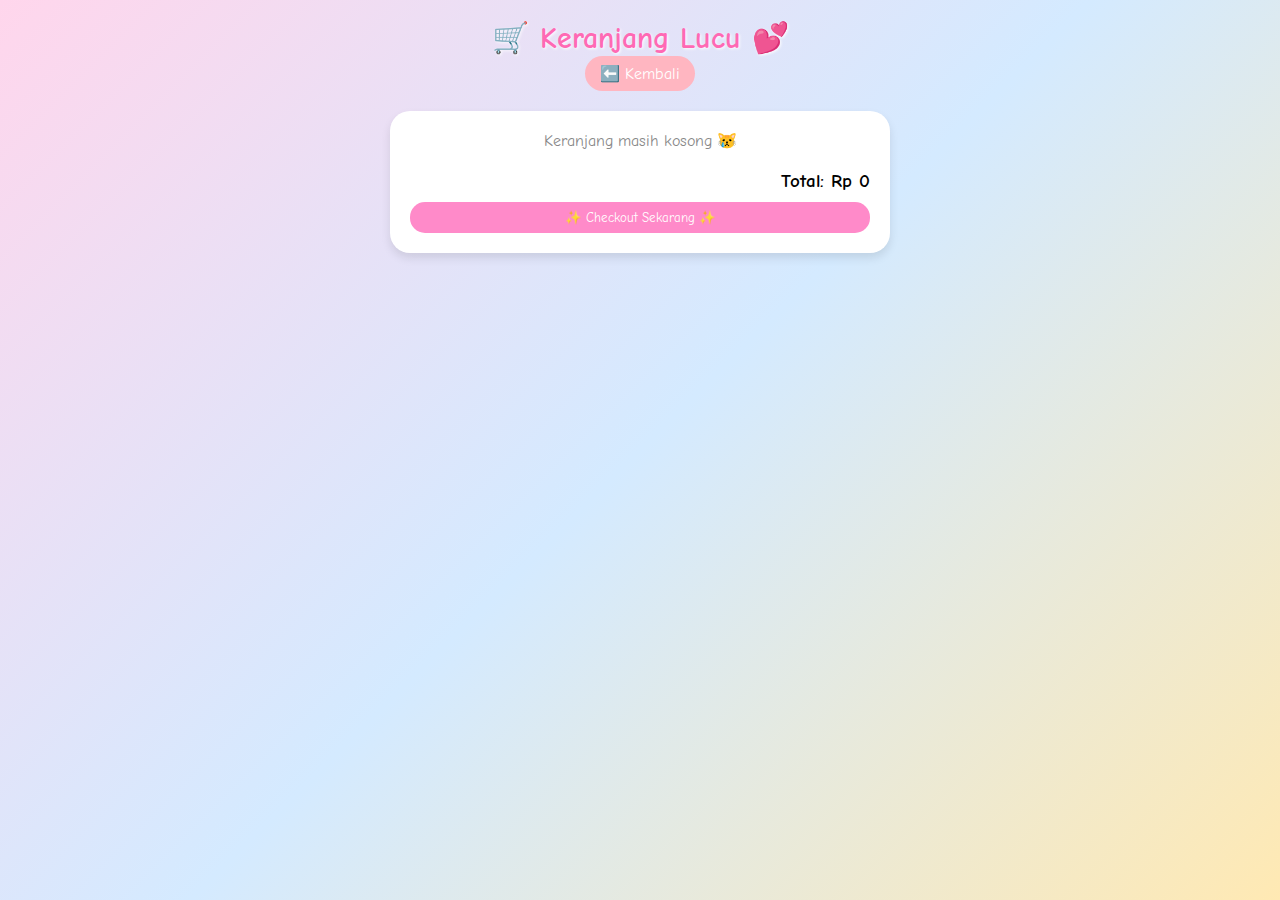
<file: cart.html>
<!DOCTYPE html>
<html lang="id">
<head>
  <meta charset="UTF-8">
  <meta name="viewport" content="width=device-width, initial-scale=1.0">
  <title>Keranjang Lucu 💕</title>
  <link rel="stylesheet" href="style.css">
</head>
<body>
  <header>
    <h1>🛒 Keranjang Lucu 💕</h1>
    <a href="index.html" class="back-btn">⬅️ Kembali</a>
  </header>

  <main class="cart-container">
    <div id="cart-items"></div>
    <div class="total-area">
      <h3>Total: Rp <span id="total">0</span></h3>
      <button id="checkout">✨ Checkout Sekarang ✨</button>
    </div>
  </main>

  <script>
    const cart = JSON.parse(localStorage.getItem('cart')) || [];
    const cartItemsDiv = document.getElementById('cart-items');
    const totalEl = document.getElementById('total');

    if (cart.length === 0) {
      cartItemsDiv.innerHTML = "<p class='empty'>Keranjang masih kosong 😿</p>";
    } else {
      let total = 0;
      cartItemsDiv.innerHTML = cart.map((item, i) => {
        total += item.price;
        return `
          <div class="cart-item">
            <img src="${item.image}" alt="${item.name}">
            <p>${item.name} 💖 - Rp ${item.price.toLocaleString()}</p>
            <button onclick="hapus(${i})">❌</button>
          </div>
        `;
      }).join('');
      totalEl.textContent = total.toLocaleString();
    }

    function hapus(i) {
      cart.splice(i, 1);
      localStorage.setItem('cart', JSON.stringify(cart));
      location.reload();
    }

    document.getElementById('checkout').onclick = () => {
      alert("🎉 Terima kasih sudah belanja di Toko Lucu Keisa 💕");
      localStorage.removeItem('cart');
      location.reload();
    };
  </script>
</body>
</html>
</file>
<file: style.css>
@import url('https://fonts.googleapis.com/css2?family=Comic+Neue:wght@700&display=swap');

* {
  margin: 0;
  padding: 0;
  box-sizing: border-box;
  font-family: 'Comic Neue', cursive;
}

body {
  background: linear-gradient(135deg, #ffd6ec, #d4eaff, #ffe9b3);
  min-height: 100vh;
  padding: 20px;
}

header {
  text-align: center;
  margin-bottom: 20px;
}

h1 {
  color: #ff69b4;
  font-size: 30px;
  text-shadow: 1px 1px 3px #fff;
}

.cart-btn, .back-btn {
  display: inline-block;
  background: #ffb6c1;
  color: #fff;
  padding: 8px 15px;
  border-radius: 20px;
  text-decoration: none;
  transition: 0.3s;
}

.cart-btn:hover, .back-btn:hover {
  background: #ff69b4;
  transform: scale(1.05);
}

.product-list {
  display: grid;
  grid-template-columns: repeat(auto-fit, minmax(180px, 1fr));
  gap: 20px;
}

.product {
  background: white;
  border-radius: 20px;
  padding: 15px;
  text-align: center;
  box-shadow: 0 5px 10px rgba(0,0,0,0.1);
  transition: 0.3s;
}

.product:hover {
  transform: scale(1.05);
}

.product img {
  width: 100%;
  height: 160px;
  border-radius: 15px;
  object-fit: cover;
}

.product h3 {
  color: #ff69b4;
  margin: 10px 0 5px;
}

.product p {
  color: #555;
  font-size: 14px;
}

button {
  background: #ffa8e2;
  border: none;
  border-radius: 15px;
  padding: 8px 12px;
  color: white;
  cursor: pointer;
  transition: 0.3s;
}

button:hover {
  background: #ff5ab3;
  transform: scale(1.1);
}

footer {
  text-align: center;
  margin-top: 30px;
  color: #ff69b4;
  font-size: 14px;
}

.cart-container {
  background: white;
  border-radius: 20px;
  padding: 20px;
  box-shadow: 0 5px 10px rgba(0,0,0,0.1);
  max-width: 500px;
  margin: auto;
}

.cart-item {
  display: flex;
  justify-content: space-between;
  align-items: center;
  background: #fff3f9;
  margin-bottom: 10px;
  border-radius: 15px;
  padding: 10px;
}

.cart-item img {
  width: 50px;
  border-radius: 10px;
}

.total-area {
  text-align: right;
  margin-top: 20px;
}

#checkout {
  background: #ff8ac9;
  width: 100%;
  margin-top: 10px;
}

.empty {
  text-align: center;
  color: #888;
  font-size: 16px;
}
</file>
